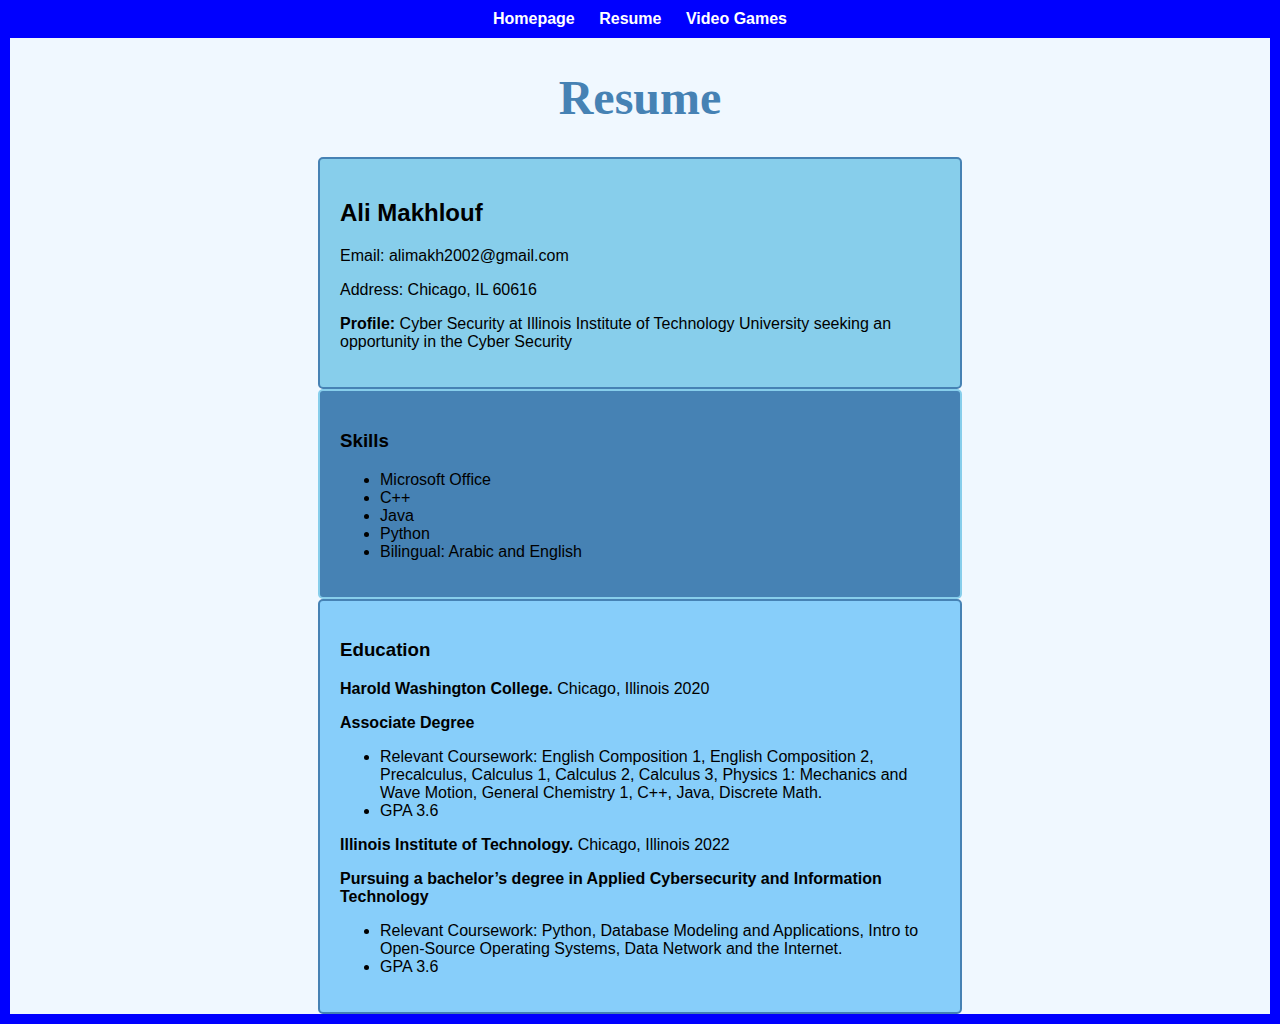
<file: resume.html>
<!DOCTYPE html>
<html lang="en">
<head>
  <meta charset="UTF-8">
  <title>resume</title>
  <link rel="stylesheet" type="text/css" href="css/normalize.css">
  <link rel="stylesheet" href="css/styles.css">
</head>

<body class="page-border resume-page">
  <header>
    <nav id="main-navbar">
      <div>
        <ul>
          <li><a href="index.html">Homepage</a></li>
          <li><a href="resume.html">Resume</a></li>
          <li><a href="videogames.html">Video Games</a></li>
        </ul>
      </div>
    </nav>
  </header>
  
  <h1>Resume</h1>
  <section class="ResumeProfile">
    <h2>Ali Makhlouf</h2>
    <p>Email: alimakh2002@gmail.com</p>
    <p>Address: Chicago, IL 60616</p>
    <p><strong>Profile:</strong> Cyber Security at Illinois Institute of Technology University seeking an opportunity in the Cyber Security</p>
  </section>
  
  <section class="skills">
    <h3>Skills</h3>
    <ul>
      <li>Microsoft Office</li>
      <li>C++</li>
      <li>Java</li>
      <li>Python</li>
      <li>Bilingual: Arabic and English</li>
    </ul>
  </section>
  
  <section class="Education">
    <h3>Education</h3>
    <p><strong>Harold Washington College.</strong> Chicago, Illinois          2020</p>
    <p><strong>Associate Degree</strong></p>
    <ul>
      <li>Relevant Coursework: English Composition 1, English Composition 2, Precalculus, Calculus 1, Calculus 2, Calculus 3, Physics 1: Mechanics and Wave Motion, General Chemistry 1, C++, Java, Discrete Math.</li>
      <li>GPA 3.6</li>
    </ul>
    <p><strong>Illinois Institute of Technology.</strong> Chicago, Illinois          2022</p>
    <p><strong>Pursuing a bachelor’s degree in Applied Cybersecurity and Information Technology</strong></p>
    <ul>
      <li>Relevant Coursework: Python, Database Modeling and Applications, Intro to Open-Source Operating Systems, Data Network and the Internet.</li>
      <li>GPA 3.6</li>
    </ul>
  </section>
</body>
</file>
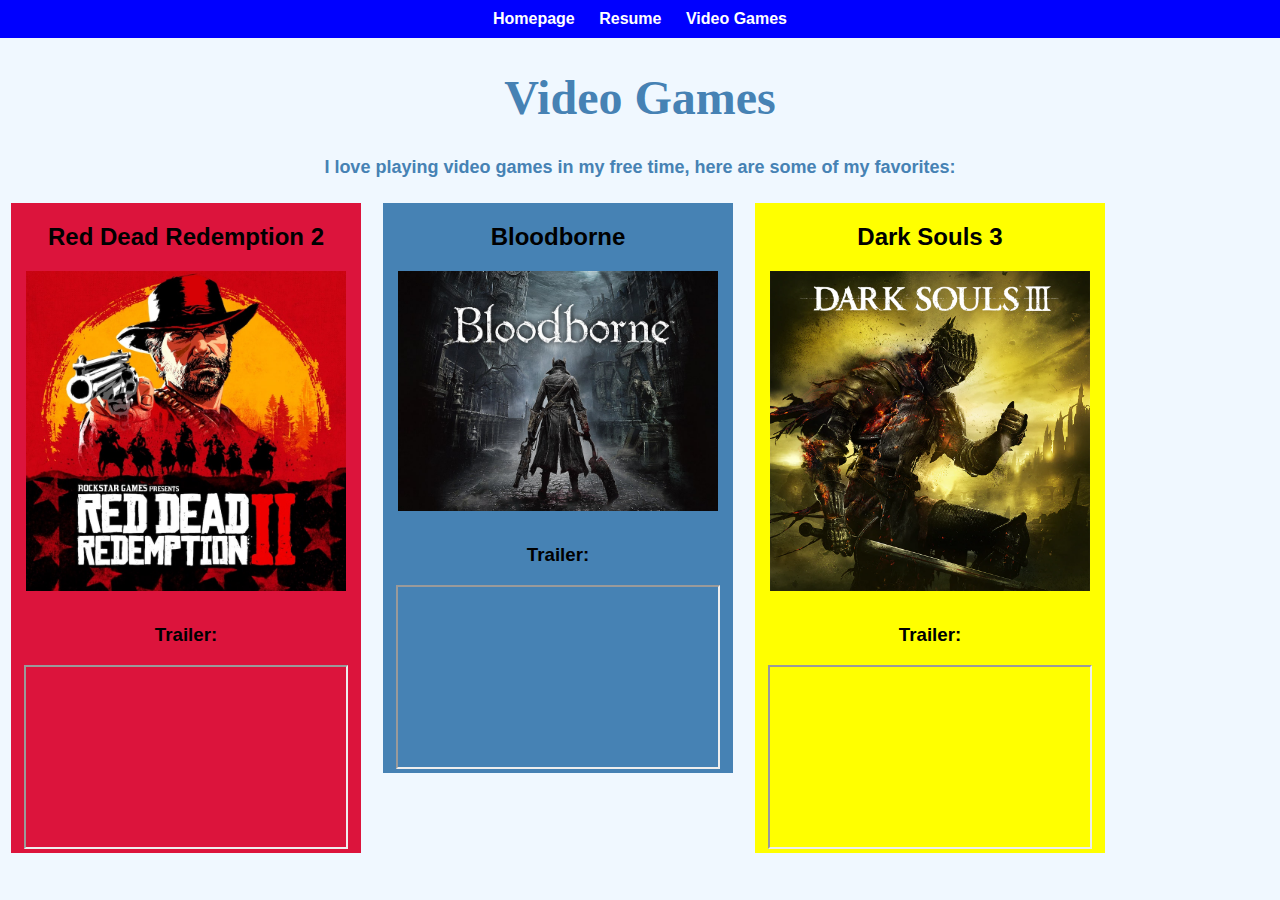
<file: videogames.html>
<!DOCTYPE html>
<html lang="en">
<head>
  <meta charset="UTF-8">
  <title>Video Games</title>
  <link rel="stylesheet" type="text/css" href="css/normalize.css">
  <link rel="stylesheet" href="css/styles.css">
</head>

<body id="videogames-page-background">
  <header>
    <nav id="main-navbar">
      <div>
        <ul>
          <li><a href="index.html">Homepage</a></li>
          <li><a href="resume.html">Resume</a></li>
          <li><a href="videogames.html">Video Games</a></li>
        </ul>
      </div>
    </nav>
  </header>
  
  <section>
    <h1>Video Games</h1>
    <h4>I love playing video games in my free time, here are some of my favorites:</h4>
  </section>

  <div class="videogames-wrapper">
    <section class="game-section rdr2">
      <h2>Red Dead Redemption 2</h2>
      <img class="game-poster" src="media/rdr2.jpeg" alt="rdr2 poster">
      <h3>Trailer:</h3>
      <iframe src="https://www.youtube.com/embed/eaW0tYpxyp0" class="game-trailer" title="Red Dead Redemption 2: Official Trailer #3" allow="accelerometer; autoplay; clipboard-write; encrypted-media; gyroscope; picture-in-picture; web-share" allowfullscreen></iframe>
    </section>
    
    <section class="game-section bloodborne">
      <h2>Bloodborne</h2>
      <img class="game-poster" src="media/bloodborne.jpeg" alt="bloodborne poster">
      <h3>Trailer:</h3>
      <iframe src="https://www.youtube.com/embed/iTDvYvlyPaE" class="game-trailer" title="Bloodborne - Official Story Trailer: The Hunt Begins | PS4" allow="accelerometer; autoplay; clipboard-write; encrypted-media; gyroscope; picture-in-picture; web-share" allowfullscreen></iframe>
    </section>
    
    <section class="game-section ds3">
      <h2>Dark Souls 3</h2>
      <img class="game-poster" src="media/ds3.jpeg" alt="ds3 poster">
      <h3>Trailer:</h3>
      <iframe src="https://www.youtube.com/embed/igzqz0d4VFE" class="game-trailer" title="Dark Souls 3 Official Launch Trailer" allow="accelerometer; autoplay; clipboard-write; encrypted-media; gyroscope; picture-in-picture; web-share" allowfullscreen></iframe>
    </section>
  </div>
</body>
</file>
<file: css/styles.css>
/* navigation */
#main-navbar {
  display: flex;
  justify-content: center;
  background-color: blue;
  color: black;
}

#main-navbar ul {
  margin: 0;
  padding: 0;
  list-style-type: none;
}

#main-navbar ul li {
  display: inline-block;
  margin: 10px;
}

#main-navbar ul li a {
  text-decoration: none;
  color: white;
  font-weight: bold;
}


/* index.html */
.home {
  background-color: #F0F8FF;
}
table {
  border-collapse: collapse;
  margin: 0 auto 20px;
}

th {
  background-color: blue;
  color: white;
  font-weight: bold;
  text-align: left;
  padding: 8px;
}

td {
  border: 1px solid black;
  padding: 8px;
}

tr:nth-child(even) {
  background-color: lightblue;
}

tr:hover {
  background-color: lightgray;
}

.home h1 {
  font-family: fantasy;
  text-align: center;
  font-size: 48px;
  color: #4682B4;

}
.home h4 {
  font-family: 'Times New Roman', Times, serif;
  text-align: center;
  font-size: 16px;
  color: #4682B4;
}

.home h2 {
  text-align: center;
  font-size: 24px;
  color: #4682B4;
  
}

.image-container {
  display: flex;
  justify-content: center;
  align-items: flex-end;
  height: 300px; 
  margin-bottom: 20px; 
  margin-top: 20px; 
}

img.hover-effect {
  transition: transform 0.5s ease-in-out;
  width: auto;
  max-height: 100%; 
}

img.hover-effect:hover {
  transform: scale(1.1); 
}

/* resume page */

.resume-page h1 {
  font-family: fantasy;
  text-align: center;
  font-size: 48px;
  color: #4682B4;
}

.resume-page {
  background-color: #F0F8FF;
}

.ResumeProfile {
  background-color: #87CEEB;
  border: 2px solid #4682B4;
  border-radius: 5px;
  padding: 20px;
  margin: 0 auto;
  max-width: 600px;
  transition: all 0.3s ease-in-out;
}
.ResumeProfile:hover {
  transform: scale(1.05);
  box-shadow: 5px 5px 5px rgba(0, 0, 0, 0.2);
}

.skills {
  background-color: #4682B4;
  border: 2px solid #87CEEB;
  border-radius: 5px;
  padding: 20px;
  margin: 0 auto;
  max-width: 600px;
  transition: all 0.3s ease-in-out;
}
.skills:hover {
  transform: scale(1.05);
  box-shadow: 5px 5px 5px rgba(0, 0, 0, 0.2);
}

.Education {
  background-color: #87CEFA;
  border: 2px solid #4682B4;
  border-radius: 5px;
  padding: 20px;
  margin: 0 auto;
  max-width: 600px;
  transition: all 0.3s ease-in-out;
}
.Education:hover {
  transform: scale(1.05);
  box-shadow: 5px 5px 5px rgba(0, 0, 0, 0.2);
}


/* videogames page */

#videogames-page-background {
  background-color: #F0F8FF;
}
#videogames-page-background h1 {
  font-family: fantasy;
  text-align: center;
  font-size: 48px;
  color: #4682B4;
}

#videogames-page-background h4 {
  font-family: Arial, sans-serif;
  text-align: center;
  font-size: 18px;
  color: #4682B4;
}


#videogames-wrapper {
  width: 1200px;
  margin: 0 30px;
  display: flex;
}


.game-section {
  text-align: left;
  float: left;
  width: 350px;
  border: 1px solid #F0F8FF;
  text-align: center;
  margin: 0 10px 30px;
}

.game-section.bloodborne {
  background-color: #4682B4;
}

.game-section.rdr2 {
  background-color: #DC143C	;
}

.game-section.ds3 {
  background-color: #FFFF00;
}

.game-poster {
  width: 320px;
  height: auto;
  margin-bottom: 10px;
}

.game-trailer {
  width: 320px;
  height: 180px;
}

/* a blue frame for all pages */

.page-border {
  border-left: 10px solid blue;
  border-right: 10px solid blue;
  border-bottom: 10px solid blue;
}
</file>
